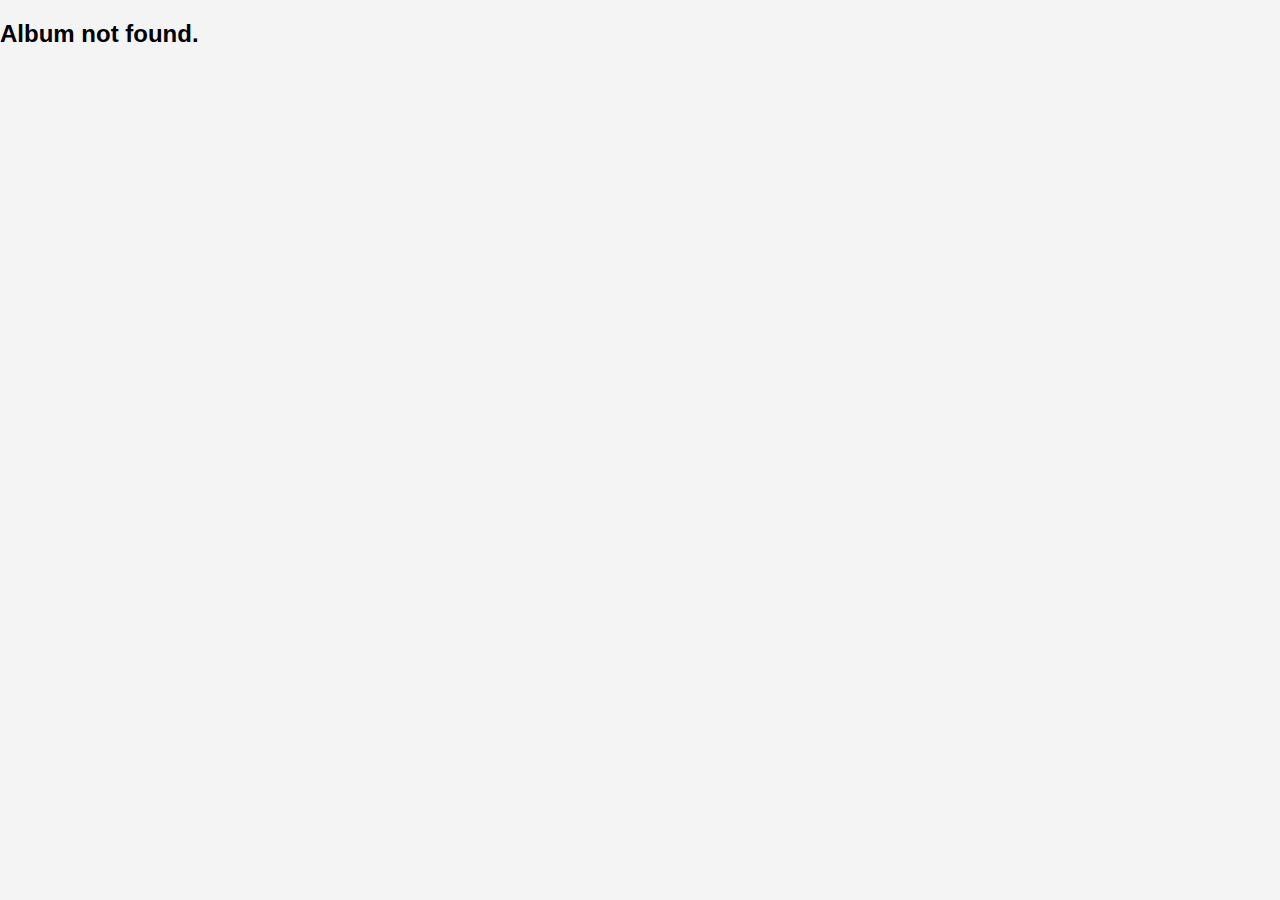
<file: source/album-details.html>
<!DOCTYPE html>
<html lang="en">
<head>
    <meta charset="UTF-8">
    <meta name="viewport" content="width=device-width, initial-scale=1.0">
    <title>Album Details</title>
    <link rel="stylesheet" href="assets/styles/all.css">
</head>
<body>
    <nav>
        <a href="media.html" id="media">Media</a>
        <a href="shuffle.html" id="shuffle">Shuffle</a>
        <!--a href="aotw.html" id="aotw">AOTW</a-->
        <a href="riyl.html" id="riyl-page">RIYL</a>
        <a href="about.html" id="about">About</a>
    </nav>

    <div class="album-container">
        <div class="album-cover">
            <img id="albumCover" src="https://iili.io/HlHy9Yx.png" alt="Album Cover">
        </div>
        <div class="album-info">
            <h3 id="title"></h3>
            <p><strong>Genre(s):</strong> <span id="genres"></span></p>
            <p><strong>Country:</strong> <span id="country"></span></p>
            <p><strong>RIYL:</strong> <span id="RIYL"></span></p>
            <p><strong>Location:</strong> <span id="location"></span></p>
            <a href="records.html" class="back-button" onclick="history.back(); return false;">&larr; Back</a>
            
        </div>
    </div>

    <script src="assets/scripts/album-details.js"></script>
    <script src="assets/scripts/navbar.js"></script>
</body>
</html>
</file>
<file: source/assets/styles/all.css>
/* Basic Page Styling */
body {
    font-family: "Neue Haas Grotesk", "Helvetica Neue", Arial, sans-serif;
    margin: 0;
    padding: 0;
    background-color: #f4f4f4;
}

/* Navigation Bar */
nav {
    display: flex;
    justify-content: center; /* Centers items horizontally */
    gap: 20px; /* Adds spacing between links */
    padding: 15px;
}
nav a {
    color: black;
    text-decoration: none;
    font-size: 18px;
}

nav a:hover {
    text-decoration: underline;
}

nav a.active { 
    text-decoration: underline;
}

nav a.active:hover { 
    text-decoration-thickness: 13%;
}


/* Filter & Sort Container - Seamless Styling */
#filter-sort-container {
    display: flex;
    justify-content: space-between;
    align-items: center;
    padding: 10px 20px;
    flex-wrap: wrap;  /* Ensures responsiveness */
    gap: 10px;
}

/* Filters section */
#filters {
    display: flex;
    gap: 15px;
    flex-wrap: wrap;
}

/* Sort container - Aligns right */
#sort-container {
    margin-left: auto;
}

/* Remove select box styling */
select {
    border: none;
    background: transparent;
    font-size: 16px;
    color: inherit; /* Matches text color */
    cursor: pointer;
}

/* Remove select focus outline */
select:focus {
    outline: none;
}

/* Labels styling */
label {
    font-weight: normal;
    font-size: 16px;
    margin-right: 5px;
    color: inherit;
}

/* Records Grid - Seamless Layout */
.records-grid {
    display: grid;
    grid-template-columns: repeat(auto-fill, minmax(180px, 1fr));
    gap: 20px;
    padding: 20px;
}

/* Album Cards - No Box, Only Essential Styling */
.album {
    text-align: center;
    padding: 10px;
    transition: transform 0.2s ease-in-out;
}
.album:hover {
    transform: scale(1.02); /* Subtle hover effect */
    cursor: pointer;
}
.album img {
    width: 100%;
    border-radius: 5px;
}
.album p {
    font-size: 14px;
    margin-top: 5px;
    color: #333; /* Ensures text is readable */
}

/* Main Album Container */
.album-container {
    display: flex; /* Enables flexbox */
    align-items: center; /* Aligns items vertically */
    justify-content: center; /* Centers content */
    gap: 30px; /* Adds spacing between album cover & info */
    max-width: 900px; /* Adjust based on preference */
    margin: 50px auto; /* Centers container on page */
    padding: 20px;
}

/* Album Cover - Left Side */
.album-cover {
    width: 50%; /* Takes half of the container */
    max-width: 350px; /* Prevents it from being too large */
}

.album-cover img {
    width: 100%; /* Makes image responsive */
    border-radius: 8px; /* Optional: Rounded corners */
}

/* Album Info - Right Side */
.album-info {
    width: 50%; /* Takes the other half */
}

.album-info h2 {
    font-size: 24px;
    margin-bottom: 10px;
}

.album-info h3 {
    font-size: 20px;
    margin-bottom: 10px;
}

.album-info p {
    font-size: 16px;
    margin-bottom: 5px;
}

.blending-in { 
    color: gray;
    text-decoration: none;
    font-size: 12px;
}

.back-button {
    display: block;
    margin: 10px;
    font-size: 18px;
    text-decoration: none;
    color: black;
}

.back-button:hover {
    text-decoration: underline;
}

#search {
    border: none;
    background: transparent;
    font-size: 16px;
    color: inherit; /* Matches text color */
    padding: 8px 12px;
    border-radius: 5px;
    transition: all 0.2s ease-in-out;
    width: 200px; /* Adjust width to match dropdowns */
    border: 1px solid #ccc; /* Subtle border for contrast */
}

#search:focus {
    outline: none;
    border-color: black; /* Make it pop when focused */
    background: #fff; /* Light background when typing */
}

#search-riyl {
    border: none;
    background: transparent;
    font-size: 16px;
    color: inherit; /* Matches text color */
    padding: 8px 12px;
    border-radius: 5px;
    transition: all 0.2s ease-in-out;
    width: 200px; /* Adjust width to match dropdowns */
    border: 1px solid #ccc; /* Subtle border for contrast */
}

#search-riyl:focus {
    outline: none;
    border-color: black; /* Make it pop when focused */
    background: #fff; /* Light background when typing */
}
</file>
